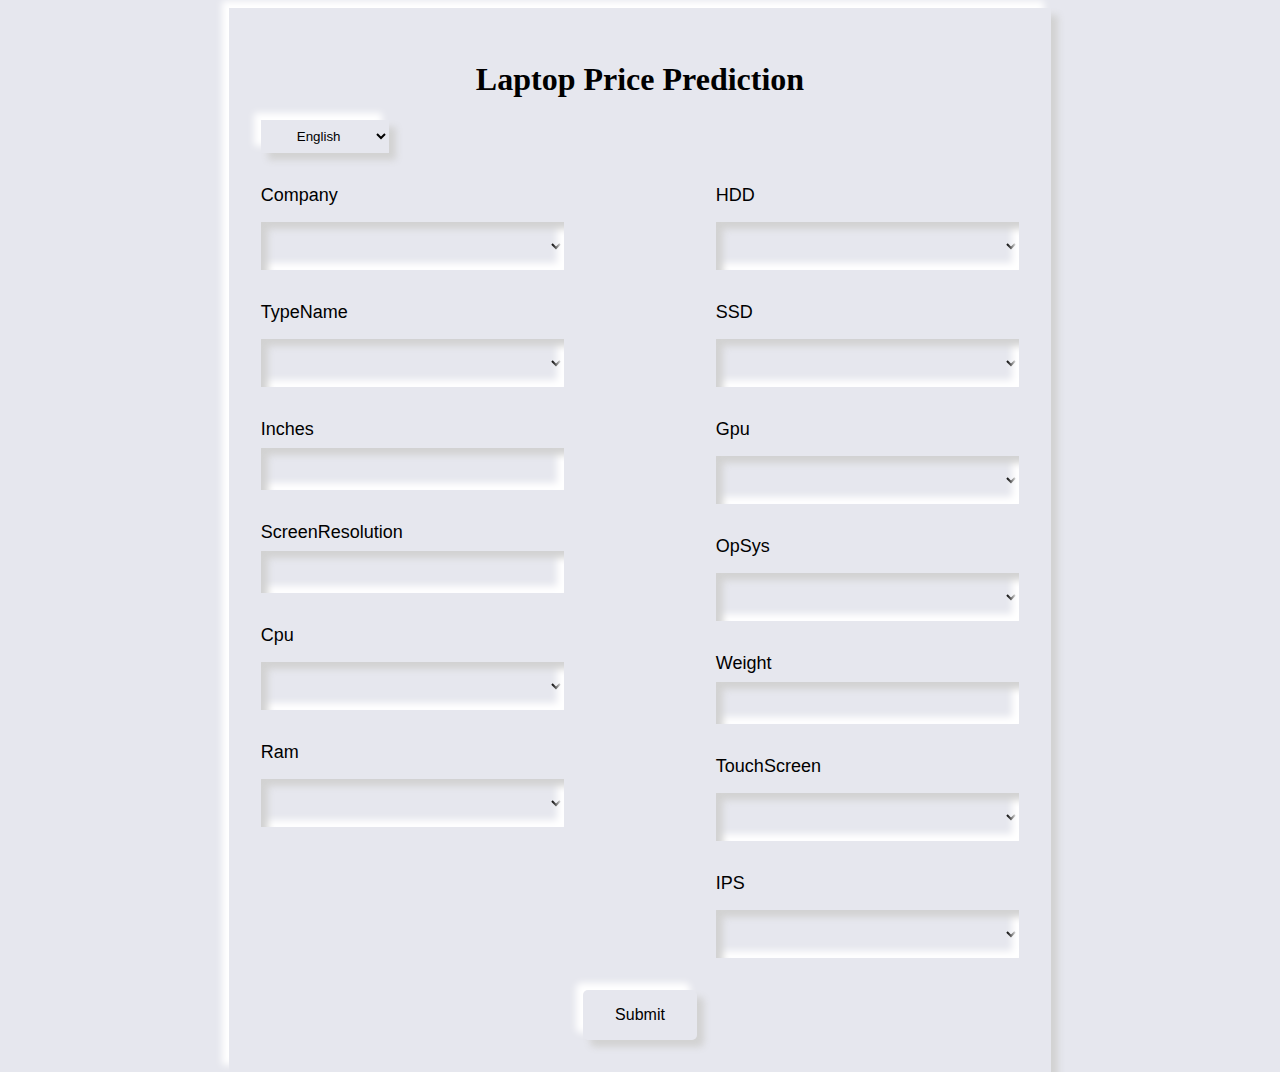
<file: Laptop-Price-Predictor/templates/index.html>
<!DOCTYPE html>
<html lang="en">
<head>
    <meta charset="UTF-8">
    <meta name="viewport" content="width=device-width, initial-scale=1.0">
    <title>Laptop Price Prediction</title>
    <style>
        body{
    display: grid;
    place-items: center;
    height: 100vh;
    background-color: #e6e7ee;
}
.flask-input{
    width: 60%;
    display: flex;
    flex-direction: column;
    padding: 2rem 2rem;
    box-shadow:    7px 7px 7px #d2d2d2,
    -7px -7px 7px white;
}
form{
    width: 100%;
}
.lang select{
    padding: 0.5rem 2rem;
    background-color: #e6e7ee;
    box-shadow: 7px 7px 7px #d2d2d2,
    -7px -7px 7px white;
    outline: none;
    border: none;
}
.container div select{
    padding: 0.5rem 2rem;
    height: 3rem;
    background-color: #e6e7ee;
    box-shadow: inset 7px 7px 7px #d2d2d2,
    inset -7px -7px 7px white;
    outline: none;
    border: none;
    margin-top: 1rem;
}
.lang select option{
    background-color: #e6e7ee;
    box-shadow:    7px 7px 7px #d2d2d2,
    -7px -7px 7px white;
    height: 1rem;

}
.label{
    font-family: "Nunito Sans",sans-serif;
    font-size: large;
    margin-top: 1rem;
}
.container{
    display: flex;
    justify-content: space-between;
}
.flask-input form div{
    width: 40%;
}
.labels{
    display: flex;
    flex-direction: column;
    margin-top: 1rem;
}
.labels input{
    border: none;
    outline: none;
    margin-top: 0.5rem;
    height: 2.5rem;
    font-size: medium;
    padding-left: 1rem;
    font-weight: 600;
    background-color: #e6e7ee;
    box-shadow:  inset  7px 7px 7px #d2d2d2,
    inset  -7px -7px 7px white;
}
form button{
    text-align: center;
    border-radius: 5px;
    background-color: #e6e7ee;
    border: none;
    box-shadow:  7px 7px 7px #d2d2d2,
    -7px -7px 7px #ffffff;
    font-size: medium;
    padding: 1rem 2rem;
    font-family: 'Lucida Sans', 'Lucida Sans Regular', 'Lucida Grande', 'Lucida Sans Unicode', Geneva, Verdana, sans-serif;
}
form button:hover{
    box-shadow:  inset  7px 7px 7px #d2d2d2,
    inset  -7px -7px 7px white;
}

    </style>
</head>
<body>
    <div class="flask-input">
        <center><h1>Laptop Price Prediction</h1></center>
        <form action="\home" method="post">
            <section class="lang">
                <select name="language" id="language">
                    <option onchange="changeLanguage()" value="English">English</option>
                    <option onchange="changeLanguage()" value="Hindi">Hindi</option>
                </select>
            </section>
            <section class="container">
                <div>
                    <section class="labels">
                    <label for="" class="label">Company</label>
                    <select name="company">
                        <option value=""></option>
                        <option value="Asus">Asus</option>
                        <option value="Dell">Dell</option>
                    </select>
                </section>
                <section class="labels">
                    <label for="" class="label">TypeName</label>
                    <select name="TypeName">
                        <option value=""></option>
                        <option value="Notebook">Notebook</option>
                        <option value="Gamming">Gamming</option>
                    </select>
                </section>
                <section class="labels">
                    <label for="" class="label">Inches</label>
                    <input type="text" name="Inches">
                </section>
                <section class="labels">
                    <label for="" class="label">ScreenResolution</label>
                    <input type="text" name="ScreenResolution">
                </section>
            <section class="labels">
                <label for="" class="label">Cpu</label>
                <select name="Cpu">
                    <option value=""></option>
                    <option value="Intel Core i5">Intel Core i5</option>
                    <option value="Intel Core i7">Intel Core i7</option>
                </select>
            </section>
            <section class="labels">
                <label for="" class="label">Ram</label>
                    <select name="Ram">
                        <option value=""></option>
                        <option value="16">16GB</option>
                        <option value="8">8GB</option>
                    </select>
            </section>
        </div>
        <div>
            <section class="labels">
                <label for="" class="label">HDD</label>
                <select name="HDD">
                    <option value=""></option>
                    <option value="512">512GB</option>
                    <option value="1">1TB</option>
                </select>
            </section>

            <section class="labels">
                <label for="" class="label">SSD</label>
                <select name="SSD">
                    <option value=""></option>
                    <option value="512">512GB</option>
                    <option value="1">1TB</option>
                </select>
            </section>
            <section class="labels">
                <label for="" class="label">Gpu</label>
                <select name="Gpu">
                    <option value=""></option>
                    <option value="Intel">Intel</option>
                    <option value="Nvidia">Nvidia</option>
                </select>
            </section>
            <section class="labels">
                <label for="" class="label">OpSys</label>
                <select name="OpSys">
                    <option value=""></option>
                    <option value="Windows">Windows</option>
                    <option value="Linux">Linux</option>
                </select>
            </section>
            <section class="labels">
                <label for="" class="label">Weight</label>
                <input type="text" name="Weight">
            </section>
            <section class="labels">
                <label for="" class="label">TouchScreen</label>
                <select name="TouchScreen">
                    <option value=""></option>
                    <option value="Yes">Yes</option>
                    <option value="No">No</option>
                </select>
            </section>
            <section class="labels">
                <label for="" class="label">IPS</label>
                <select name="ips">
                    <option value=""></option>
                    <option value="Yes">Yes</option>
                    <option value="No">No</option>
                </select>
            </section>
        </div>
    </section>
    <center style="margin-top: 2rem;">
        <button type="submit">Submit</button>
    </center>
        </form>
    </div>

  

</body>
<script>
    const English = ['Company', 'TypeName', 'Inches', 'ScreenResolution', 'Cpu', 'Ram','HDD','SDD', 'Gpu', 'OpSys', 'Weight','TouchScreen','IPS'];
    const Hindi = ['कंपनी','प्रकार','इंच','स्क्रीन संकल्प','सी.पी.यू','रैम','एचडीडी','एसएसडी','जी.पी.यू','ऑपरेटिंग सिस्टम','वज़न','टच स्क्रीन','आईपीएस']
    let lang = document.getElementById("language")
    function changeLanguage(value) {
        let features = document.querySelectorAll('.label');   
        if (value==="English"){
            for (let index = 0; index < English.length; index++) {
                features[index].innerHTML = English[index]
            }
        }else{
            for (let index = 0; index < Hindi.length; index++) {
                features[index].innerHTML = Hindi[index]
            }
        }
    }
    lang.addEventListener('change', function() {
        console.log('You selected: ', this.value);
        changeLanguage(this.value)
        });

</script>
</html>
</file>
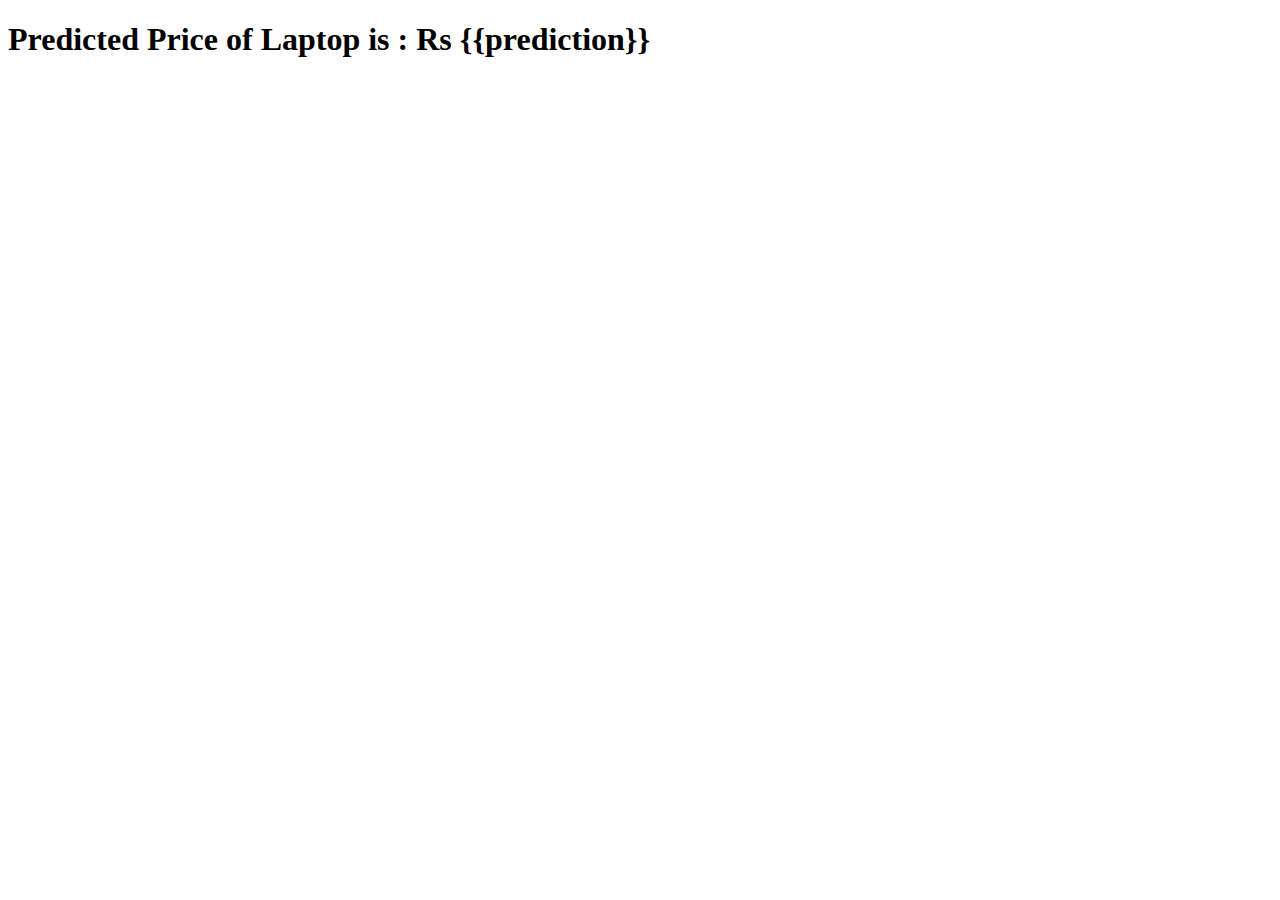
<file: Laptop-Price-Predictor/templates/home.html>
<!DOCTYPE html>
<html lang="en">
<head>
    <meta charset="UTF-8">
    <meta name="viewport" content="width=device-width, initial-scale=1.0">
    <title>Document</title>
</head>
<body>
    <h1>
        Predicted Price of Laptop is : Rs {{prediction}}
    </h1>
</body>
</html>
</file>
